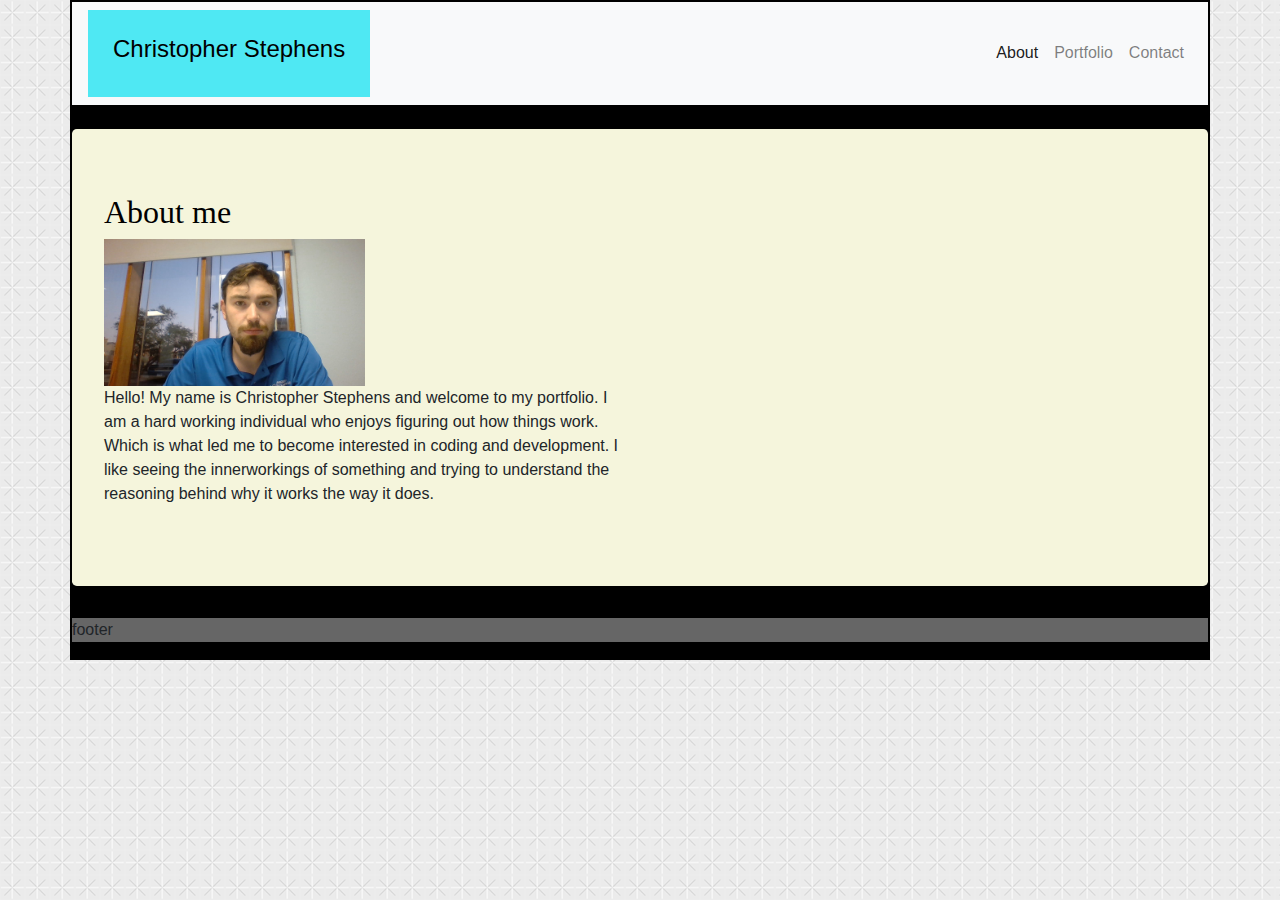
<file: index.html>
<!DOCTYPE html>
<html lang="en-us">

<head>

  <meta charset="UTF-8">
  <title>About Me</title>

 
  <link rel="stylesheet" href="https://maxcdn.bootstrapcdn.com/bootstrap/4.0.0/css/bootstrap.min.css">
 
  <link rel="stylesheet" href="assets/css/stylesheet.css">

</head>
<div>
<body  style="background-image:url(assets/images/criss-cross.png)">


  <div class="container">


    <nav class="navbar navbar-expand-lg navbar-light bg-light">
    
      <a class="navbar-brand" href="#"><h4>Christopher Stephens</h4></a>
      <button class="navbar-toggler" type="button" data-toggle="collapse" data-target="#navbarNavDropdown" aria-controls="navbarNavDropdown" aria-expanded="false" aria-label="Toggle navigation">
        <span class="navbar-toggler-icon"></span>
      </button>

       
      <div class="collapse navbar-collapse" id="navbarNavDropdown">
        <ul class="navbar-nav ml-auto">

        
          <li class="nav-item active">
            <a class="nav-link" href="index.html">About <span class="sr-only">(current)</span></a>
          </li>

          <li class="nav-item">
            <a class="nav-link" href="portfolio.html"  target="_blank">Portfolio</a>
          </li>

          
          <li class="nav-item">

            <a class="nav-link" href="contact.html"  target="_blank"> Contact</a>
         </li>
        </ul>
      </div>
    </nav>
<br>
<div class="jumbotron">
<h2>About me</h2>
    <div class="row">

      <div class="col-lg-6">

       
        <img class="img thumbnail center-block" src="assets/images/portfolio.jpg" alt="Portfolio Picture" width="50%">
    <p>Hello! My name is Christopher Stephens and welcome to my portfolio. I am a hard working individual who enjoys figuring out how things work. Which is what led me to become interested in coding and development. I like seeing the innerworkings of something and trying to understand the reasoning behind why it works the way it does.  </p>
      </div>
    </div>
      
    
  </div>


  <script src="https://cdnjs.cloudflare.com/ajax/libs/jquery/3.2.1/jquery.min.js"></script>

  <script src="https://maxcdn.bootstrapcdn.com/bootstrap/4.0.0/js/bootstrap.min.js"></script>

</body> 
  <footer>
    <p>footer</p>
  </footer>
  
</div>
</html>
</file>
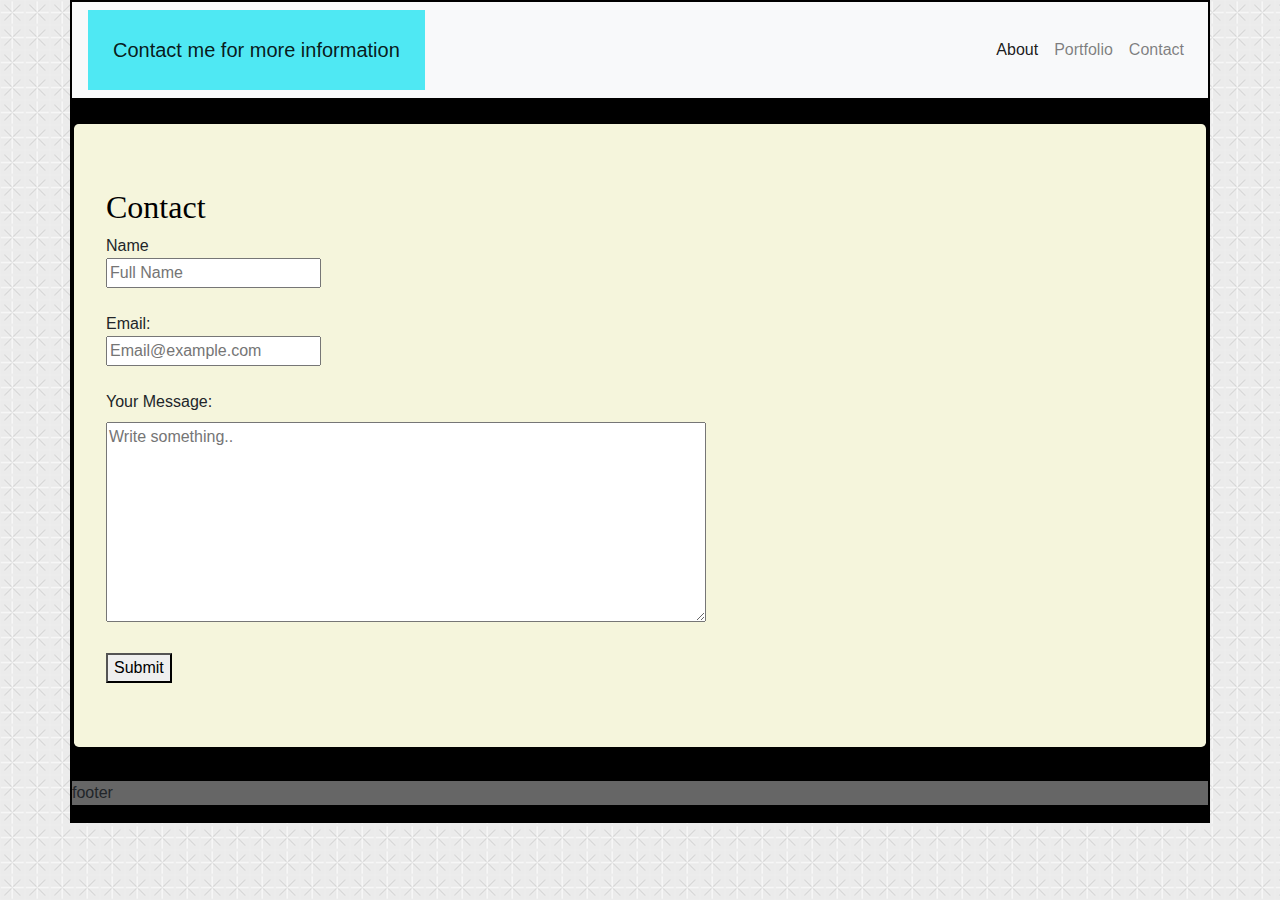
<file: contact.html>
<!DOCTYPE html>
<html lang="en-us">

<head>

  <meta charset="UTF-8">
  <title>Contact Me</title>

 
  <link rel="stylesheet" href="https://maxcdn.bootstrapcdn.com/bootstrap/4.0.0/css/bootstrap.min.css">
 
  <link rel="stylesheet" href="assets/css/stylesheet.css">

</head>

<body  style="background-image:url(assets/images/criss-cross.png)">


  <div class="container">


    <nav class="navbar navbar-expand-lg navbar-light bg-light">
    
      <a class="navbar-brand" href="#">Contact me for more information</a>
      <button class="navbar-toggler" type="button" data-toggle="collapse" data-target="#navbarNavDropdown" aria-controls="navbarNavDropdown" aria-expanded="false" aria-label="Toggle navigation">
        <span class="navbar-toggler-icon"></span>
      </button>

        
      <div class="collapse navbar-collapse" id="navbarNavDropdown">
        <ul class="navbar-nav ml-auto">

          
          <li class="nav-item active">
            <a class="nav-link" href="index.html">About <span class="sr-only">(current)</span></a>
          </li>

          <li class="nav-item">
            <a class="nav-link" href="portfolio.html"  target="_blank">Portfolio</a>
          </li>

         
          <li class="nav-item">

            <a class="nav-link" href="contact.html"  target="_blank">Contact</a>
         </li>
        </ul>
      </div>
    </nav>
<br>
<div class="container">
    <div class="jumbotron">

    <h2>Contact</h2>

  <form action="/action_page.php">
    Name<br>
    <input type="text" name="Name" placeholder="Full Name">
    <br>

    <br>
    <div class="col-xs-8">
    <form action="/action_page.php">
        Email:<br>
        <input type="text" name="Email" placeholder="Email@example.com">
    </div>
        <br>
     
        <div class="col-xs-8">
                <label for="subject">Your Message:</label> 
                <br>
                <textarea class="message" name="subject" placeholder="Write something.."></textarea>
              </div>
            <br>
        <button class="submit" href="#">Submit</button>
    </div>

    
</div>
  <script src="https://cdnjs.cloudflare.com/ajax/libs/jquery/3.2.1/jquery.min.js"></script>

  <script src="https://maxcdn.bootstrapcdn.com/bootstrap/4.0.0/js/bootstrap.min.js"></script>

</body>
  <footer>
    <p>footer</p>
  </footer>
  

</html>
</file>
<file: assets/css/stylesheet.css>
h2 {
    font-family: cursive;
    color:black;
}

h4 {
    font-family: sans-serif;
    Color:black;
}
body {
    background-image: url("assets/images/criss-cross.png");
    background-color: #cccccc;
   }

   header {
       background-color: #ffffff;
   }
   footer {       background-color:#666666;
   }

   .jumbotron{
    background-color:beige;

   }
   .message {
       Height:200px; width:600px;
       }

 .container {
     background-color: black;       
     padding:2px;
    }

    .navbar-brand {
        padding: 25px;
        background-color: rgb(79, 232, 243);
        color: #cccccc;

    }
</file>
